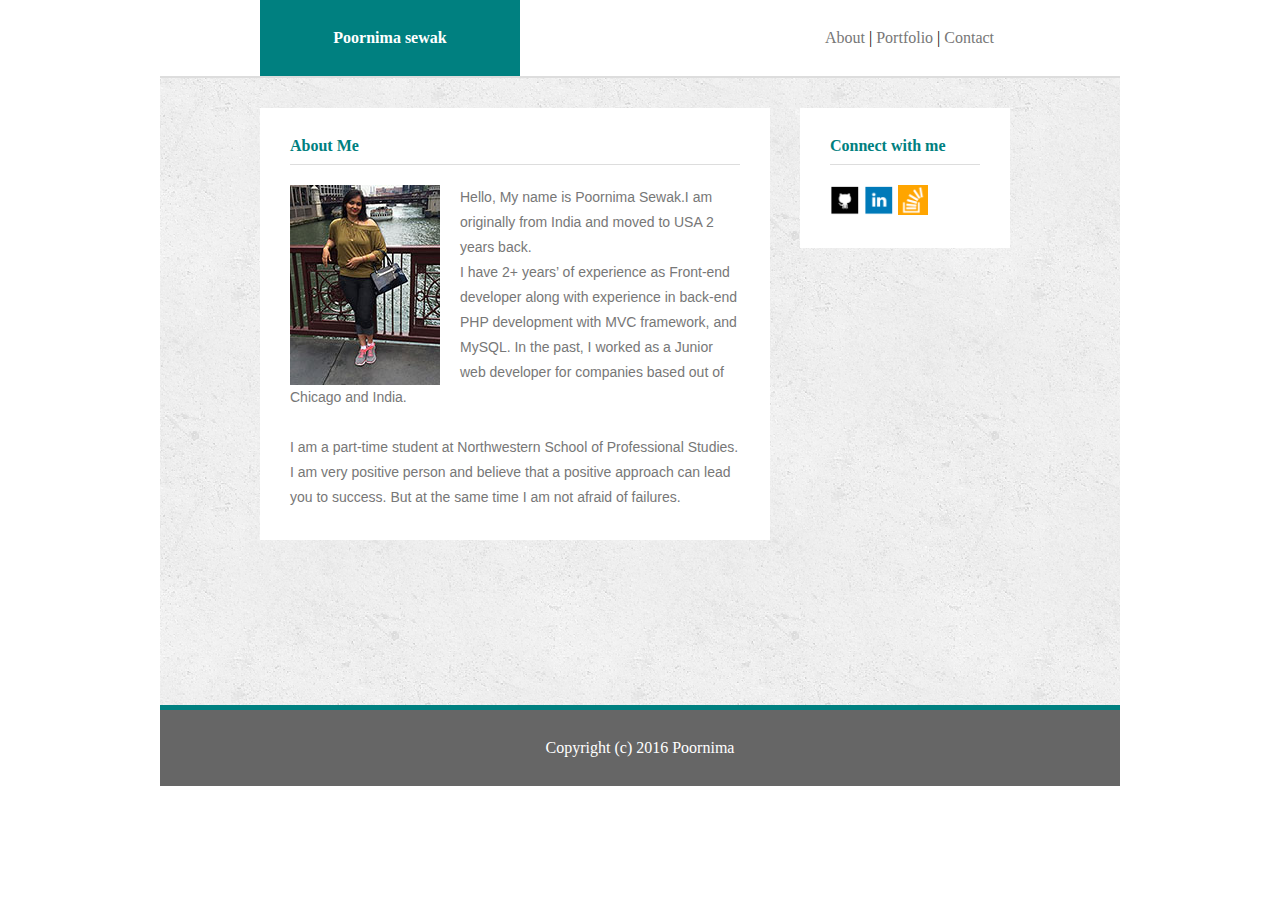
<file: index.html>
<!DOCTYPE html>
<html lang="en">
<head>
	<meta charset="UTF-8">
	<title>Basic Portfolio</title>
	<link rel="stylesheet" type="text/css" href="assets/css/reset.css">
	<link rel="stylesheet" type="text/css" href="assets/css/style.css">
</head>
<body>
<div class="wrapper">
	<header>
	<h1>Poornima sewak</h1>
	</header>
	<nav><a href="index.html">About</a> |
	<a href="portfolio.html">Portfolio</a> |
	<a href="contact.html">Contact</a>
	</nav>
	<div class="div">
		<section>
			<h2>About Me</h2>
			<img src="assets/images/my_pic.jpg" alt="My pic" class="pic">
			<p class="intro">
			Hello, My name is Poornima Sewak.I am originally from India and moved to USA 2 years back.<br>I have 2+ years’ of experience as Front-end developer along with experience in back-end PHP development with MVC framework, and MySQL. In the past, I worked as a Junior web developer for companies based out of Chicago and India.<br><br> I am a part-time student at Northwestern School of Professional Studies. I am very positive person and believe that a positive approach can lead you to success. But at the same time I am not afraid of failures.</p>
		</section>
		<aside>
			<h2>Connect with me</h2>
			<a href="https://github.com/poornimasewak">
				<img src="assets/images/github.png" alt="github logo" width="30" height="30">
			</a>
			<a href="https://www.linkedin.com/in/poornima-sewak-6475a9b1?trk=nav_responsive_tab_profile">
                <img src="assets/images/linkedIn_logo.png" width="30" alt="linkedin logo" height="30">
			</a>
			<a href="http://stackoverflow.com/">
				<img src="assets/images/stackoverflow.png" width="30" alt="stackoverflow logo" height="30">
			</a>

		</aside>
		<div class="clear"></div>
	</div>

	<footer class="footer">
            <p>Copyright (c) 2016 Poornima</p>
    </footer> 
</div>
</body>
</html>
</file>
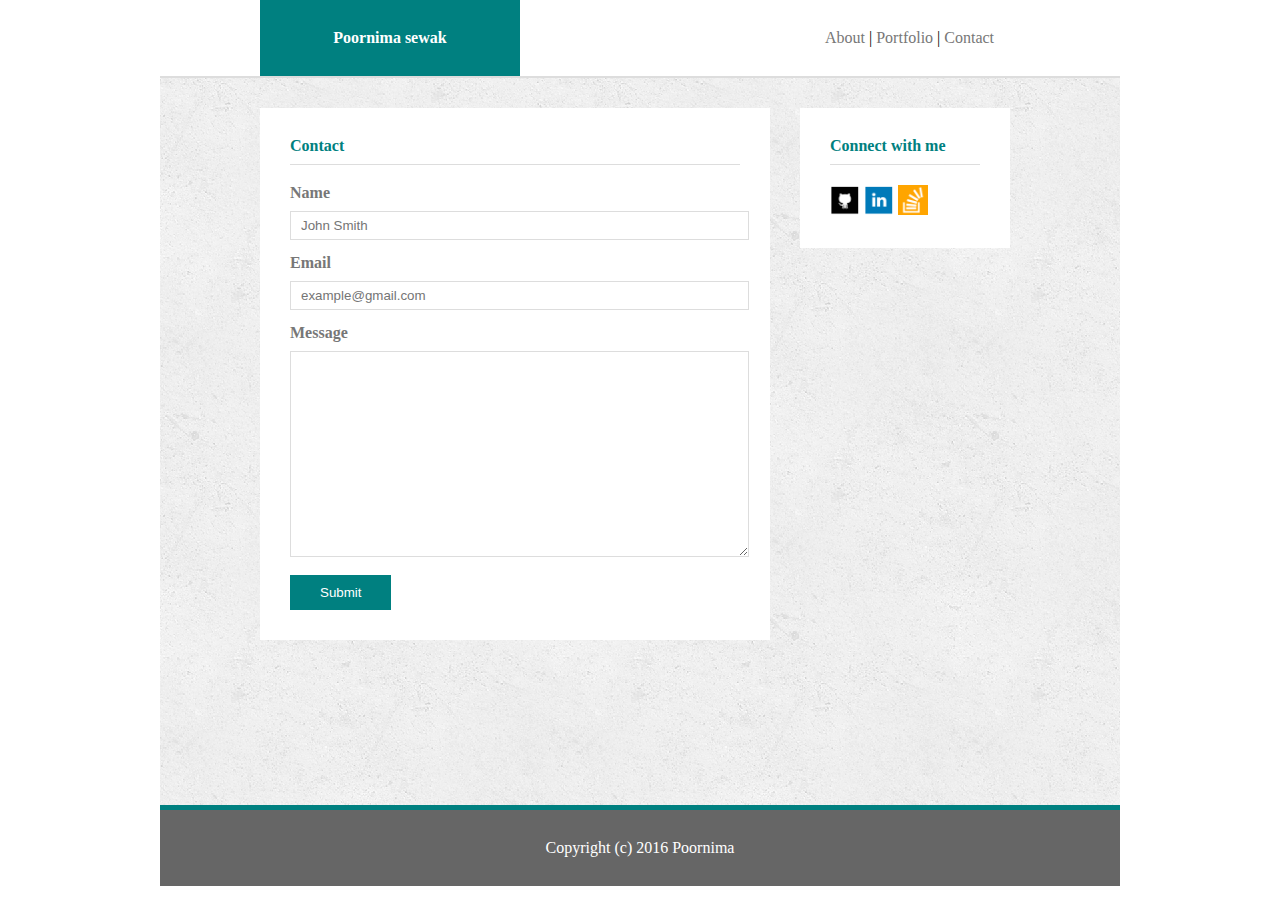
<file: contact.html>
<!DOCTYPE html>
<html lang="en">
<head>
	<meta charset="UTF-8">
	<title>Basic Portfolio</title>
	<link rel="stylesheet" type="text/css" href="assets/css/reset.css">
	<link rel="stylesheet" type="text/css" href="assets/css/style.css">
</head>
<body>
<div class="wrapper">
	<header>
	<h1>Poornima sewak</h1>
	</header>
	<nav><a href="index.html">About</a> |
	<a href="portfolio.html">Portfolio</a> |
	<a href="contact.html">Contact</a>
	</nav>
	<div class="div">
		<section>
			<h2>Contact</h2>
			<label>Name</label><br>
			<input type="text" name="name" placeholder="John Smith"><br>
			<label>Email</label><br>
			<input type="text" name="email" placeholder="example@gmail.com"><br>
			<label>Message</label><br>
			<textarea></textarea>
			<button value="submit" name="submit">Submit</button>
		</section>
		<aside>
			<h2>Connect with me</h2>
			<a href="https://github.com/poornimasewak">
				<img src="assets/images/github.png" width="30" height="30" alt="github logo">
			</a>
			<a href="https://www.linkedin.com/in/poornima-sewak-6475a9b1?trk=nav_responsive_tab_profile">
                <img src="assets/images/linkedIn_logo.png" width="30" height="30" alt="linkedin logo">
			</a>
			<a href="http://stackoverflow.com/">
				<img src="assets/images/stackoverflow.png" width="30" height="30" alt="stackoverflow logo">
			</a>

		</aside>
		<div class="clear"></div>
	</div>
	<footer class="footer">
            <p>Copyright (c) 2016 Poornima</p>
    </footer> 
</div>
</body>
</html>
</file>
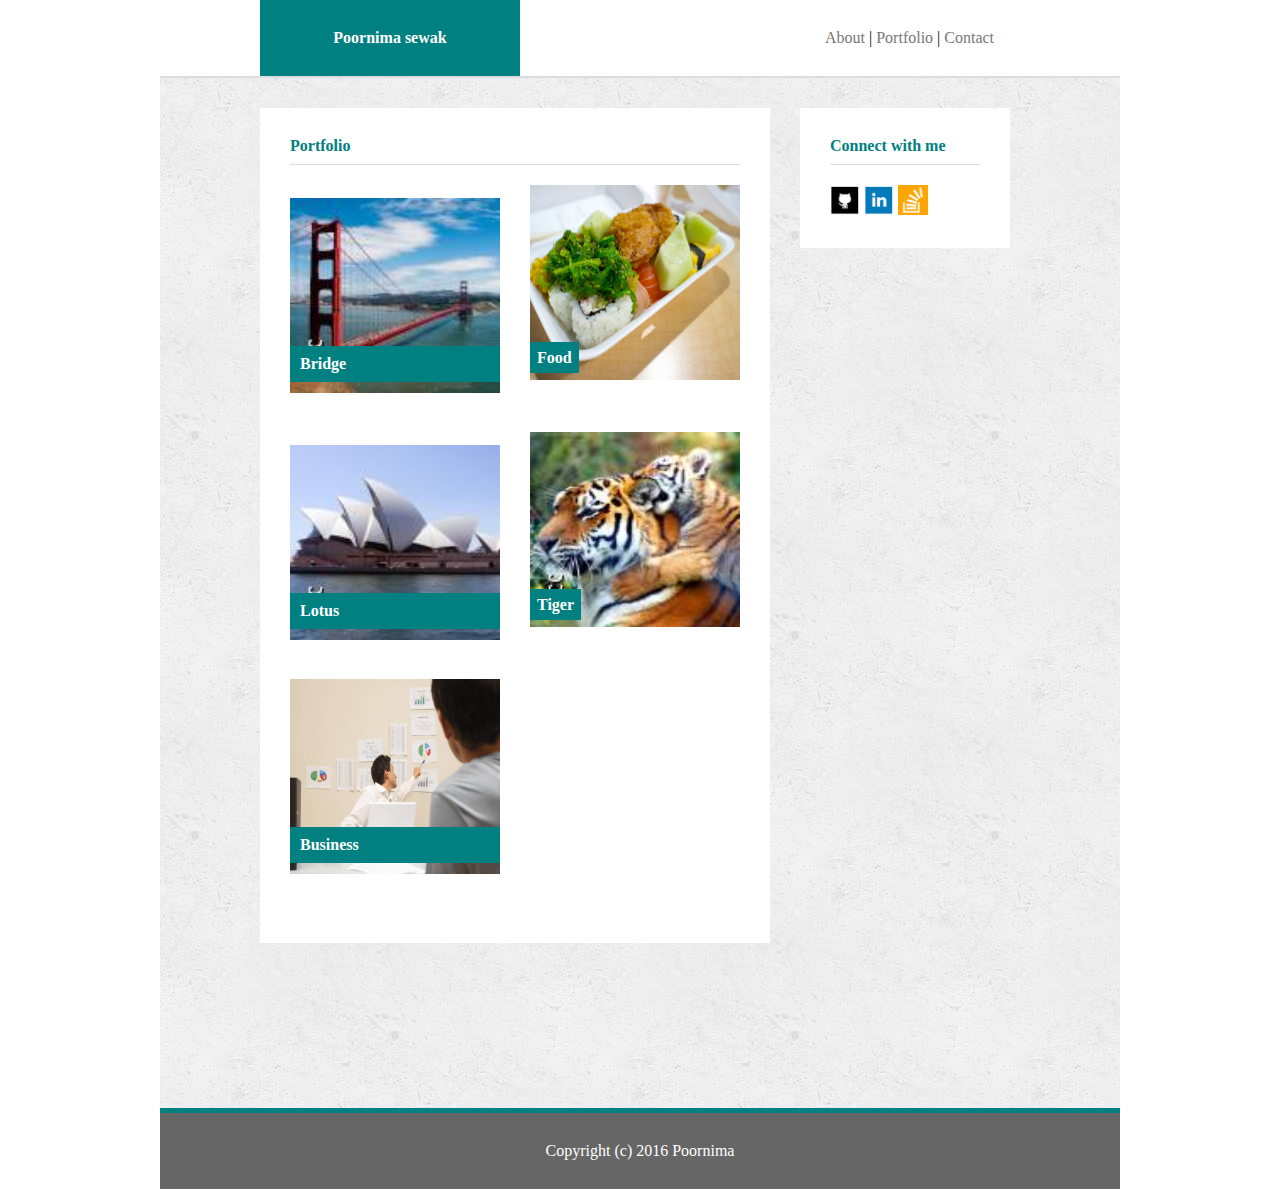
<file: portfolio.html>
<!DOCTYPE html>
<html lang="en">
<head>
	<meta charset="UTF-8">
	<title>Basic Portfolio</title>
	<link rel="stylesheet" type="text/css" href="assets/css/reset.css">
	<link rel="stylesheet" type="text/css" href="assets/css/style.css">
</head>
<body>
<div class="wrapper">
	<header>
	<h1>Poornima sewak</h1>
	</header>
	<nav><a href="index.html">About</a> |
	<a href="portfolio.html">Portfolio</a> |
	<a href="contact.html">Contact</a>
	</nav>
	<div class="div">
		<section>
			<h2>Portfolio</h2>
			<div class="img">
			    <table>
			    	<tr>
			    	    <td><img src="assets/images/bridge.jpg" alt="bridge" width="210" height="195"><h3 class="img_text">Bridge</h3></td>
			    	    <td><img src="assets/images/food.jpg" alt="food" width="210" height="195" align="right"><span class="img_text1">Food</span></td>
			    	</tr>
			    	<!-- <tr class="row1">&nbsp;</tr> -->
			    	<tr>
			    	    <td><img src="assets/images/lotus.jpg" alt="lotus" width="210" height="195"><h3 class="img_text">Lotus</h3></td>
			    	    <td><img src="assets/images/tiger.jpg" alt="tiger" width="210" height="195" align="right"><span class="img_text1">Tiger</span></td>
			    	</tr>
			    	<!-- <tr class="row1">&nbsp;</tr> -->
			    	<tr>
			    	    <td><img src="assets/images/business.jpg" alt="business" width="210" height="195">
			    	    <h3 class="img_text">Business</h3></td>
			    	    <td></td>
			    	</tr>
			    </table>
				
			</div>
			
		</section>
		<aside>
			<h2>Connect with me</h2>
			<a href="https://github.com/poornimasewak">
				<img src="assets/images/github.png" width="30" height="30" alt="github logo">
			</a>
			<a href="https://www.linkedin.com/in/poornima-sewak-6475a9b1?trk=nav_responsive_tab_profile">
                <img src="assets/images/linkedIn_logo.png" width="30" height="30" alt="linkedin logo">
			</a>
			<a href="http://stackoverflow.com/">
				<img src="assets/images/stackoverflow.png" width="30" height="30" alt="stackoverflow logo">
			</a>

		</aside>
		<div class="clear"></div>
	</div>
	<footer class="footer">
            <p>Copyright (c) 2016 Poornima</p>
    </footer> 
</div>
</body>
</html>
</file>
<file: assets/css/style.css>
.wrapper {
	width: 960px;
	margin: 0 auto;
	height: 100%;
}
section {
	width:450px;
	margin: 30px 20px 30px 100px;
	padding: 30px;
	background-color: white;
	font-family: 'Georgia', Times, Times New Roman, serif;
	float: left;
	font-weight: bold;
}
h2{
	border-bottom-style: solid;
	border-bottom-width: 1px;
	border-bottom-color: #dddddd;
	padding-bottom: 10px;
	margin-bottom: 20px;
	color: teal;
	font-weight: bold;
}

aside {
	width: 150px;
	margin: 30px 30px 30px 10px;
	padding: 30px;
	float: left;
	background-color: white;
	color: teal;
	font-family: 'Georgia', Times, Times New Roman, serif;
	font-weight: bolder;
} 
header {
	background-color: teal;
	width: 200px;
	margin: 0 30px 0 100px;
	padding: 30px;
	font-family: 'Georgia', Times, Times New Roman, serif;
	text-align: center;
	color: white;
	font-weight: bolder;
	float: left;
}
nav {
	float: left;
	padding-top: 30px;
	margin-left: 275px;
}
.div {
	background-image: url("../images/concrete_seamless.png");
	border-top-color: #dddddd;
	border-top-width: 2px;
	border-top-style: solid;
	overflow: auto;
	margin: 0 auto;
	width: 960px;
}
a {
	text-decoration: none;
	color: #777777;
}
.footer {
	background-color: #666666;
	border-top-width: 5px;
	border-top-style: solid;
	border-top-color: teal;
	text-align: center;
	color: white;
	padding: 30px;
}
.clear {
	clear: both;
	height: 135px;
}
.intro {
	color: #777777;
	font-size: 14px;
	font-weight: normal;
	line-height: 25px;
	font-family: 'Arial', 'Helvetica Neue', Helvetica, sans-serif;
}
.pic {
	float: left;
	margin-right: 20px;
}
label {
    color: #777777;
}
input {
	width: 445px;
	margin-bottom: 15px;
	margin-top: 10px;
	height: 25px;
	padding-left: 10px;
	border-color: #dddddd;
	border-width: 1px;
	border-style: solid;
}
textarea {
	width: 445px;
	margin-bottom: 15px;
	margin-top: 10px;
	padding-left: 10px;
	height: 200px;
	border-color: #dddddd;
	border-width: 1px;
	border-style: solid;
}
button {
	background-color: teal;
	border: 0;
	color: white;
	padding: 10px 30px;
}
td {
	width: 250px;
	padding: 0;
}
/* .row1 {
	height: 30px;
	padding: 0;
} */
/* .img {
	position: relative;
	width: 100%;
} */
.img_text {
	position: relative;
	top: -50px;
	left: 0;
	width: 190px;
	background-color: teal;
	color: white;
	padding: 10px;
}
.img_text1 {
	position: relative;
	top: -30px;
	left: 15px;
	width: 70%;
	background-color: teal;
	color: white;
	padding: 7px;
	height: 26px;
}
</file>
